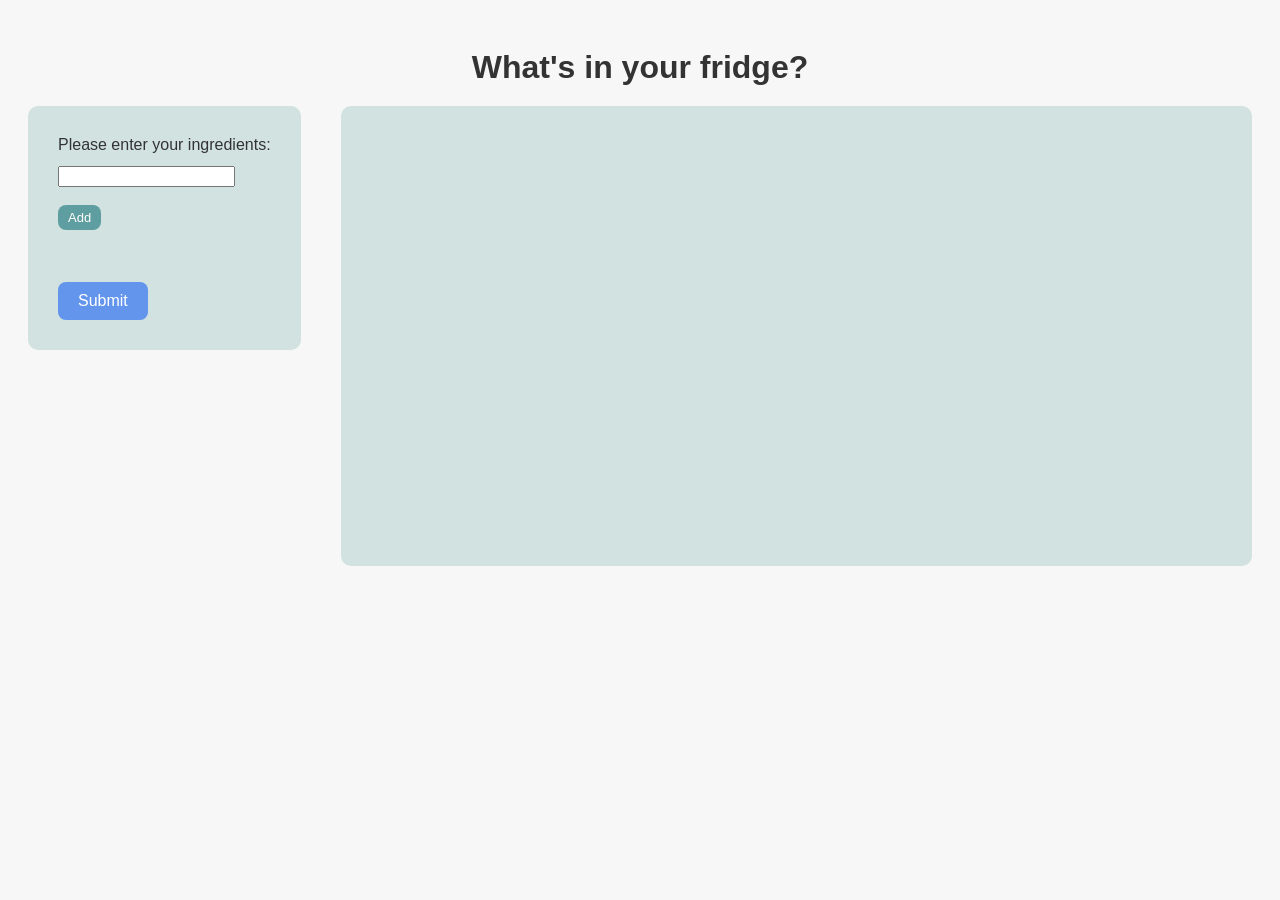
<file: index.html>
<!DOCTYPE html>
<html>
  <head>
    <title>Overcooked</title>
    <link rel="stylesheet" href="./style.css"/>
    <script src="./app.js"></script>
  </head>

  <body>
    <div id="introduction">
        <h1>What's in your fridge?</h1>
    </div>
    <div class="app">
        <div id="user-inputs" class="sidebar">
            <div id="ingredients-input" class="ingredients-input">
                <label for="ingredients">Please enter your ingredients:</label></br>
                <!-- error message if a non-letter character is entered-->
                <p id="error-message"></p>
                <input type="text" id="ingredients" name="ingredients" oninput="lettersOnly(this)">
                </br></br>             
                <button id="ingredient-submit" onclick="pushData();">Add</button>
                <!--ingredients list-->
                <ul id="ingredients-list"></ul>
                <!--submit list button-->
                </br></br>
                <button id="submit-button">Submit</button>
            </div>     
        </div>
        <div id="results" class="results">
        </div>
    </div>
  </body>
</file>
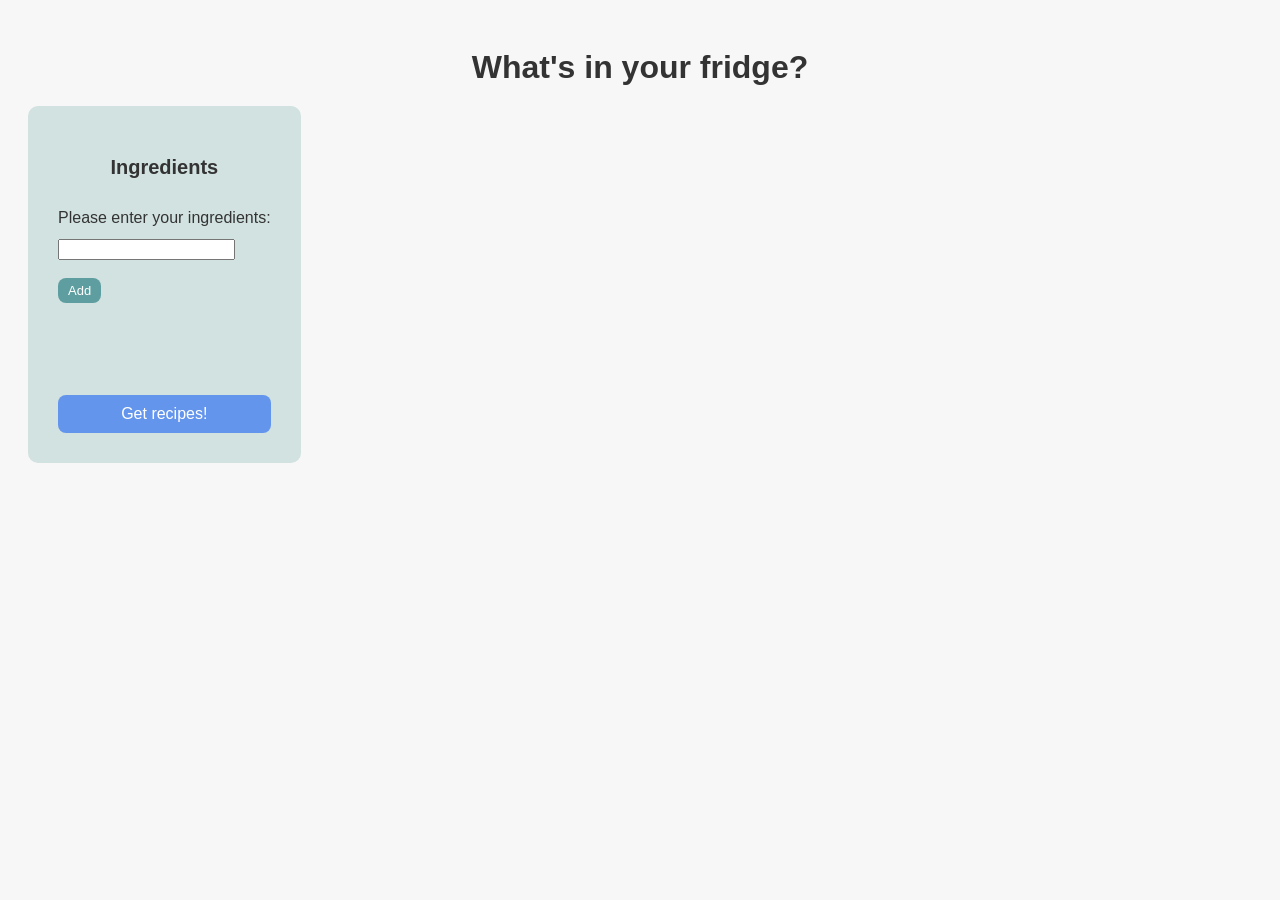
<file: frontend/index.html>
<!DOCTYPE html>
<html>
  <head>
    <title>Overcooked</title>
    <link rel="stylesheet" href="./style.css"/>
    <script src="./app.js"></script>
  </head>

  <body>
    <div id="input-page">
        <div id="introduction">
            <h1>What's in your fridge?</h1>
        </div>
        <div class="app">
            <div id="input-sidebar" class="sidebar">
                <p id="ingredients-title">Ingredients</p>
                <div id="ingredients-input" class="ingredients-input">
                    <label for="ingredients" id="ingredients-label">Please enter your ingredients:</label></br>
                    <!-- error message if a non-letter character is entered-->
                    <p id="error-message"></p>
                    <input type="text" id="ingredients" name="ingredients">
                    </br></br>             
                    <button id="ingredient-submit" onclick="pushData();">Add</button>
                </div>  
                <!--ingredients list-->
                <ul id="ingredients-list"></ul>
                <!--submit list button-->
                <button id="submit-button" onclick="createArray();">Get recipes!</button>
            </div>
        </div>
    </div>
    <div id="results-page" style="display:none;">
        <div id="results-title">
            <h1>Recipes</h1>
        </div>
        <div class="app">
            <div id="results-sidebar" class="sidebar">
                <p id="ingredients-title">Ingredients</p>
                <!--ingredients list-->
                <ul id="results-ingredients-list"></ul>
            </div>
            <div id="recipe-results" class="results">
            </div>
        </div>
    </div>
  </body>
</file>
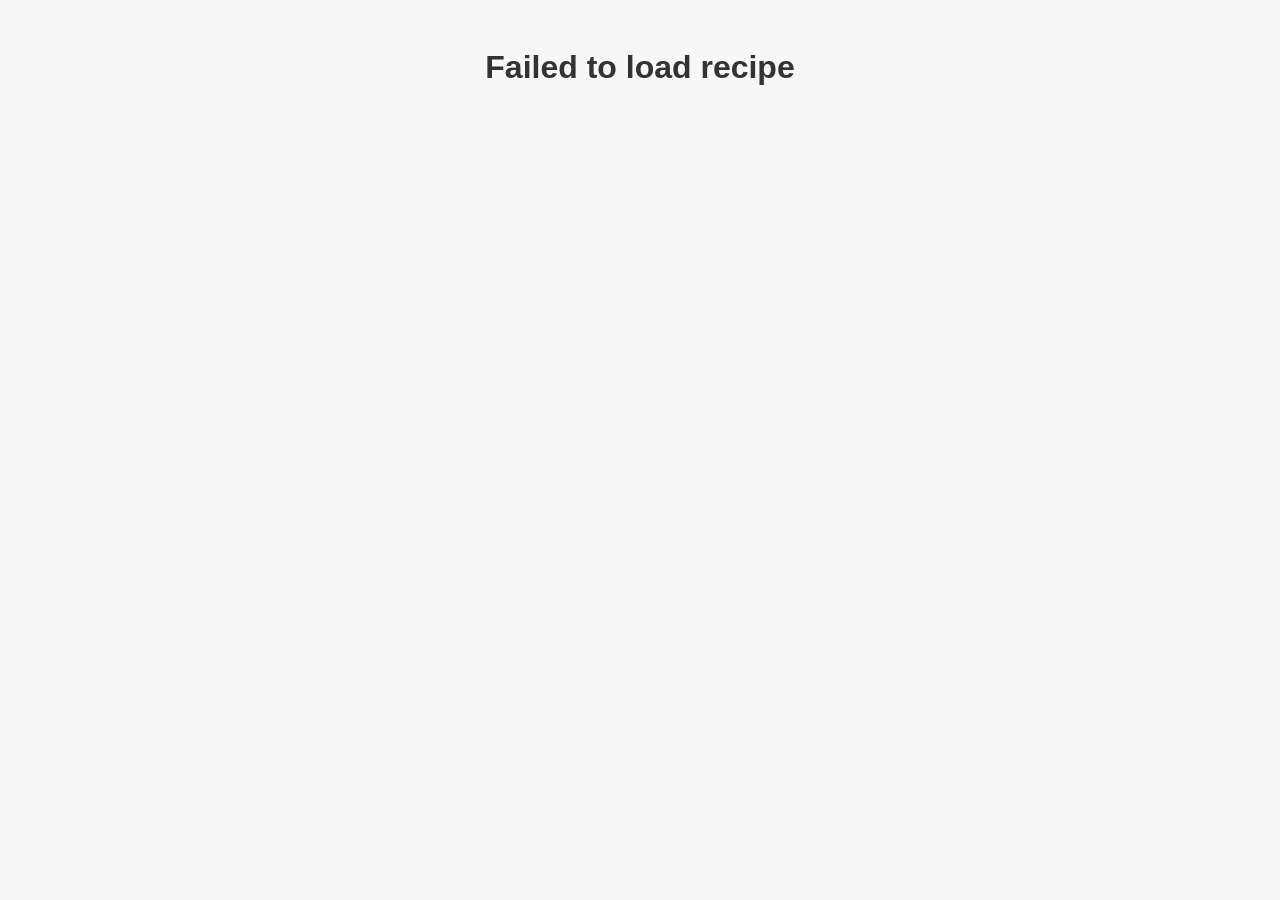
<file: frontend/recipe.html>
<!DOCTYPE html>
<html>

<head>
    <title>Recipe</title>
    <link rel="stylesheet" href="./style.css">
</head>

<body>

    <div id="recipe-container">

    </div>

    <script src="./recipe.js"></script>

</body>

</html>
</file>
<file: style.css>
/* Body styling */
body {
    font-family: Arial, sans-serif;
    background-color: #f7f7f7;
    color: #333;
    padding: 20px;
}

/* Containers */

.app {
  display: flex;
  align-items: flex-start;
  gap: 40px;
}

.sidebar {
    padding: 30px;
    max-width: 250px;
    display:flex;
    flex-direction: column;
    gap: 30px;
    border-radius: 10px;
    background-color:rgb(209, 226, 224); 
}

.results {
    padding: 30px;
    flex: 1;
    border-radius: 10px;
    background-color:rgb(209, 226, 224); 
    min-height: 400px;
}

/* Title */
h1 {
    text-align: center;
    margin-bottom: 20px;
}

/* Buttons */
#ingredient-submit {
  padding: 5px 10px;
  font-size: 13px;
  background-color:cadetblue;
  color: white;
  border: none;
  border-radius: 8px;
  cursor: pointer;
}

#ingredient-submit:hover {
  background-color: cadetblue;
  transform: translateY(-2px);
}

#submit-button {
  padding: 10px 20px;
  font-size: 16px;
  background-color:cornflowerblue;
  color: white;
  border: none;
  border-radius: 8px;
  cursor: pointer;
}

#submit-button:hover {
  background-color: cornflowerblue;
  transform: translateY(-2px);
}

.remove-btn {
  background-color: cadetblue;
  color: #ffffff;
  border: none;
  border-radius: 8px;
  padding: 5px 5px;
  margin: 10px;
  font-size: 13px;
  cursor: pointer;
  transition: background-color 0.3s, transform 0.2s;
}

.remove-btn:hover {
  background-color: #b13d3d;
  transform: translateY(-2px);
}

/* Error message */
#error-message {
  transition: opacity 0.5s ease;
  color: blue;
  font-size: 12px;
  font-style:italic;
}
</file>
<file: frontend/style.css>
/* Body styling */
body {
    font-family: Arial, sans-serif;
    background-color: #f7f7f7;
    color: #333;
    padding: 20px;
}

/* Containers */

.app {
  display: flex;
  align-items: flex-start;
  gap: 40px;
}

.sidebar {
    padding: 30px;
    max-width: 250px;
    min-width: 200px;
    display:flex;
    flex-direction: column;
    gap: 30px;
    border-radius: 10px;
    background-color:rgb(209, 226, 224); 
}

.results {
    padding: 30px;
    flex: 1;
    border-radius: 10px;
    background-color:rgb(209, 226, 224); 
    min-height: 400px;
}

.recipe-card {
    background-color: white;
    padding: 15px;
    margin-bottom: 15px;
    border-radius: 10px;
}

/* Titles */
h1 {
    text-align: center;
    margin-bottom: 20px;
}

#ingredients-title{
  text-align: center;
  font-weight: 700;
  margin-bottom: 0px;
  font-size: 20px;
}

/* Buttons */
#ingredient-submit {
  padding: 5px 10px;
  font-size: 13px;
  background-color:cadetblue;
  color: white;
  border: none;
  border-radius: 8px;
  cursor: pointer;
}

#ingredient-submit:hover {
  background-color: cadetblue;
  transform: translateY(-2px);
}

#submit-button {
  padding: 10px 20px;
  font-size: 16px;
  background-color:cornflowerblue;
  color: white;
  border: none;
  border-radius: 8px;
  cursor: pointer;
}

#submit-button:hover {
  background-color: cornflowerblue;
  transform: translateY(-2px);
}

.remove-btn {
  background-color: cadetblue;
  color: #ffffff;
  border: none;
  border-radius: 8px;
  padding: 5px 5px;
  margin: 10px;
  font-size: 13px;
  cursor: pointer;
  transition: background-color 0.3s, transform 0.2s;
}

.remove-btn:hover {
  background-color: #b13d3d;
  transform: translateY(-2px);
}

/* Error message */
#error-message {
  transition: opacity 0.5s ease;
  color: blue;
  font-size: 12px;
  font-style:italic;
}

/* Editing and saving */

.edit-input {
  padding: 5px;
  font-size: 14px;
  margin-right: 10px;
}

.save-btn,
.edit-btn {
  background-color: cadetblue;
  color: white;
  border: none;
  border-radius: 8px;
  padding: 5px 8px;
  margin-left: 5px;
  cursor: pointer;
}

.edit-error {
  color: blue;
  font-size: 12px;
  font-style: italic;
  margin-top: 5px;
}
</file>
